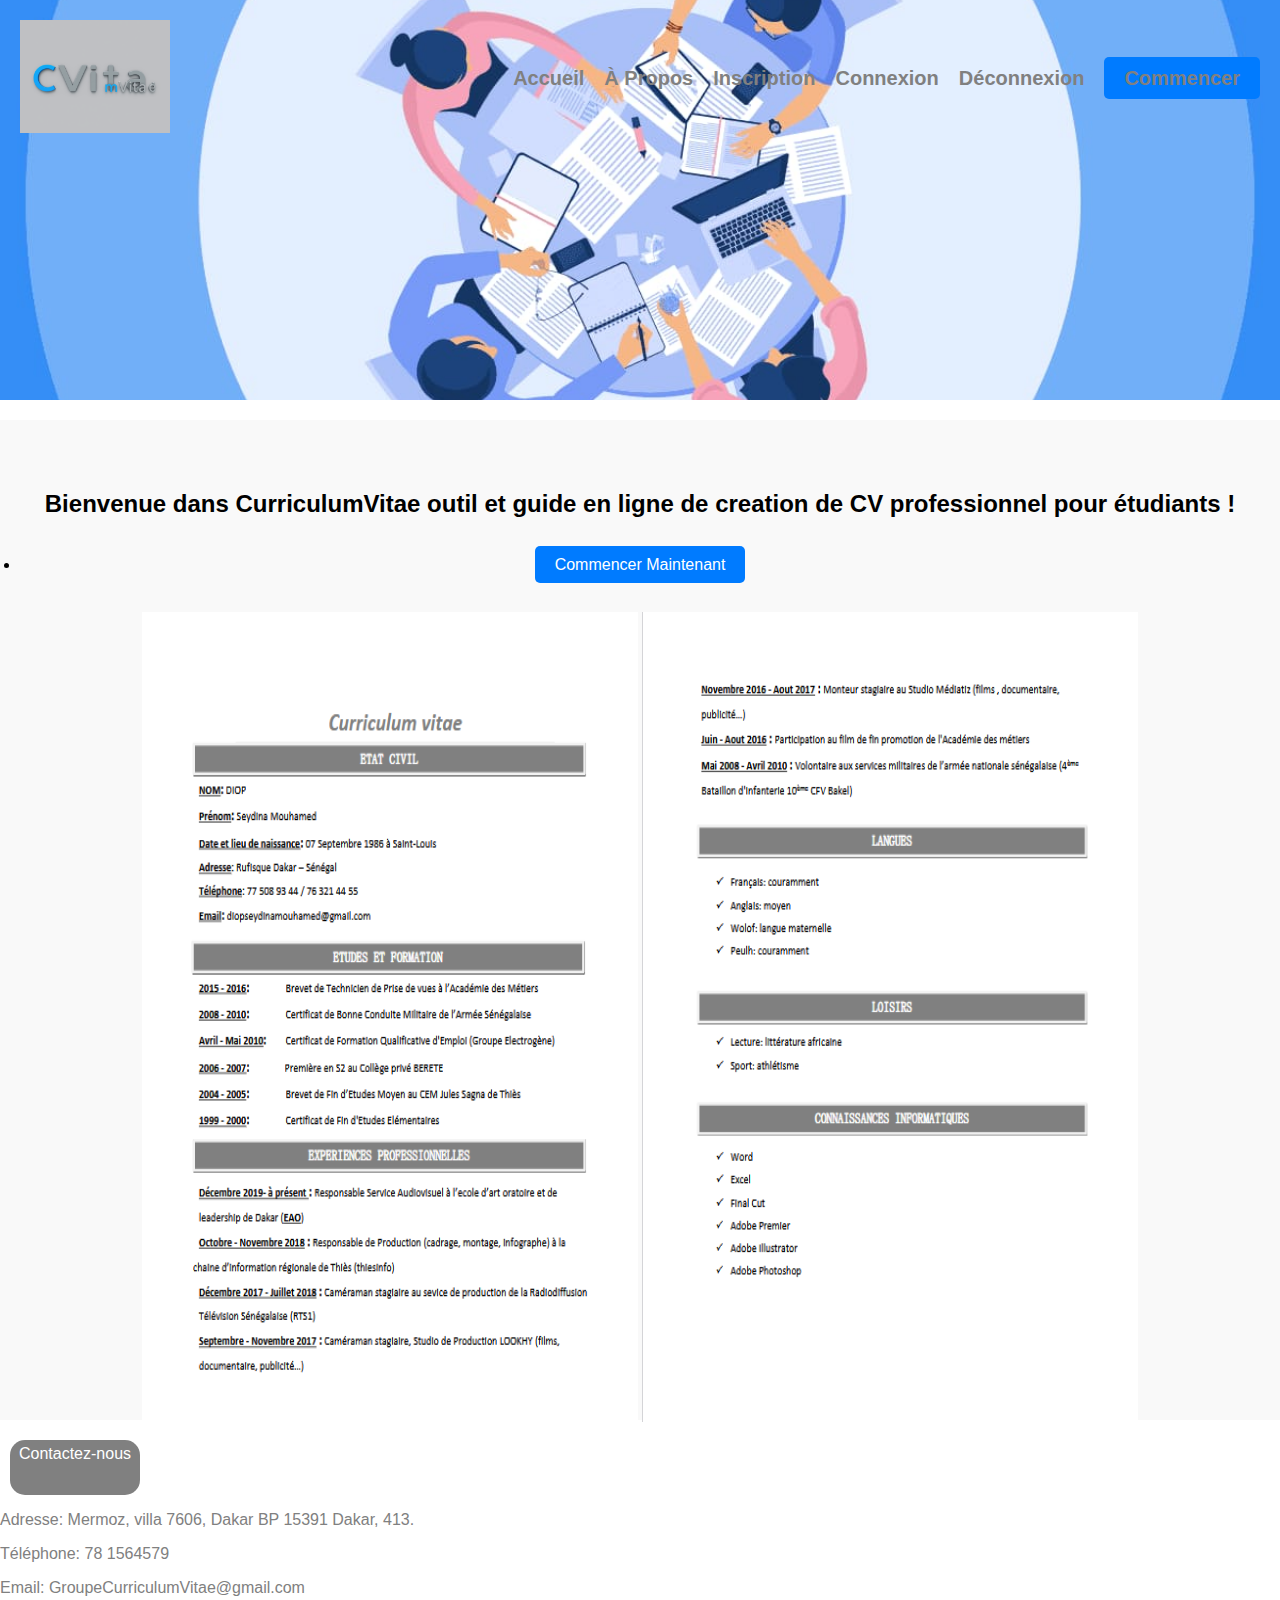
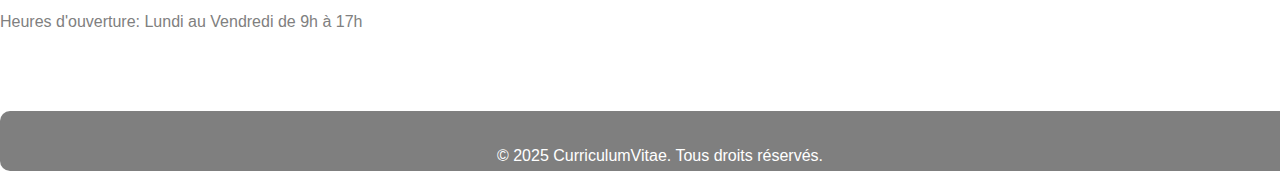
<file: index.html>
<!DOCTYPE html>
<html lang="fr">
<head>
    <meta charset="UTF-8">
    <meta name="viewport" content="width=device-width, initial-scale=1.0">
    <title>CurriculumVitae - Page d'Accueil</title>
    <link rel="stylesheet" href="cv.css">
</head>
<body>

<header>
    <div class="header-content">
        <div class="logo">
            <img src="images/logo.png" alt="Logo" class="logo-image"> <!-- Assurez-vous de mettre le bon chemin -->
        </div>
        <nav class="navbar">
            <ul>
                <li><a href="index.html">Accueil</a></li>
                <li><a href="Apropos.html">À Propos</a></li>
                <li><a href="inscription.html">Inscription</a></li>
                <li><a href="login.html">Connexion</a></li>
                <li><a href="logout.html">Déconnexion</a></li>
                <li><a href="genererCV.html"class="btn">Commencer</a></li>
            </ul>
        </nav>
    </div>
</header>

<main class="main-content">
    <section class="hero">
        
    <h2>Bienvenue dans CurriculumVitae outil et guide en ligne de creation de CV professionnel pour étudiants  !</h2><br>
        <li><a href="genererCV.html" class="btn">Commencer Maintenant</a></li>
        <br>
        <img src="images\cv1.png" alt="Exemple de CV1">
        <img src="images\cv2.png" alt="Exemple de CV2">
        <br>
        
    </section>
    <div class="contact">
        <h3></h3><p style="color: white;background-color: gray;border-radius: 15px;height:  45px;width: 120px; margin: 10px;border: none;text-align: center;align-items: center;padding: 5px;">Contactez-nous</p>
        <p style="color: grey;">Adresse: Mermoz, villa 7606, Dakar BP 15391 Dakar, 413.</p>
        <p style="color: grey;">Téléphone: 78 1564579</p>
        <p style="color: grey;">Email: GroupeCurriculumVitae@gmail.com</p>
        <p style="color: grey;">Heures d'ouverture: Lundi au Vendredi de 9h à 17h</p>
    </div>
</main>

<footer>
    <p>&copy; 2025 CurriculumVitae. Tous droits réservés.</p>
</footer>

</body>
</html>
</file>
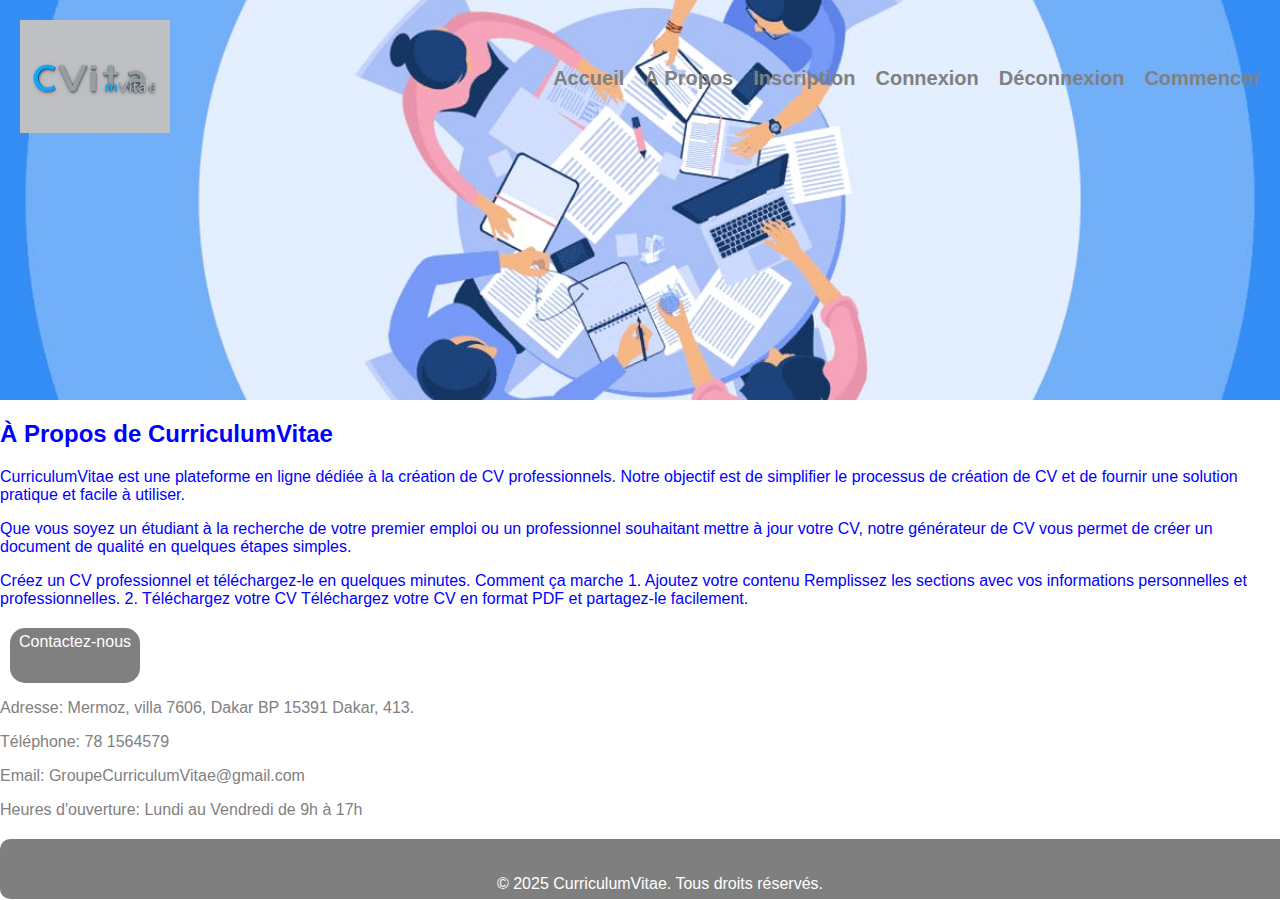
<file: Apropos.html>
<!DOCTYPE html>
<html lang="fr">
<head>
    <meta charset="UTF-8">
    <meta name="viewport" content="width=device-width, initial-scale=1.0">
    <title>À Propos - CurriculumVitae</title>
    <link rel="stylesheet" href="cv.css">
</head>
<body>

<header>
    <div class="header-content">
        <div class="logo">
            <img src="images/logo.png" alt="Logo" class="logo-image">
        </div>
        <div class="navbar-container">
            <nav class="navbar">
                <ul>
                    <li><a href="index.html">Accueil</a></li>
                    <li><a href="Apropos.html">À Propos</a></li>
                    <li><a href="inscription.html">Inscription</a></li>
                    <li><a href="login.html">Connexion</a></li>
                    <li><a href="logout.html">Déconnexion</a></li>
                    <li><a href="genererCV.html">Commencer</a></li>
                </ul>
            </nav>
        </div>
    </div>
</header>

<main>
    <h2>À Propos de CurriculumVitae</h2>
    <p>CurriculumVitae est une plateforme en ligne dédiée à la création de CV professionnels. Notre objectif est de simplifier le processus de création de CV et de fournir une solution pratique et facile à utiliser.</p>
    <p>Que vous soyez un étudiant à la recherche de votre premier emploi ou un professionnel souhaitant mettre à jour votre CV, notre générateur de CV vous permet de créer un document de qualité en quelques étapes simples.</p>
    <p>Créez un CV professionnel et téléchargez-le en quelques minutes.
        Comment ça marche
        1. Ajoutez votre contenu
        Remplissez les sections avec vos informations personnelles et professionnelles.
        2. Téléchargez votre CV
        Téléchargez votre CV en format PDF et partagez-le facilement.</p>
</main>

<div class="contact"> 
    <p style="color: white;background-color: gray;border-radius: 15px;height:  45px;width: 120px; margin: 10px;border: none;text-align: center;align-items: center;padding: 5px;">Contactez-nous</p>
    <p style="color: grey;">Adresse: Mermoz, villa 7606, Dakar BP 15391 Dakar, 413.</p>
    <p style="color: grey;">Téléphone: 78 1564579</p>
    <p style="color: grey;">Email: GroupeCurriculumVitae@gmail.com</p>
    <p style="color: grey;">Heures d'ouverture: Lundi au Vendredi de 9h à 17h</p>
</div>

<footer>
    <p>&copy; 2025 CurriculumVitae. Tous droits réservés.</p>
</footer>

</body>
</html>
</file>
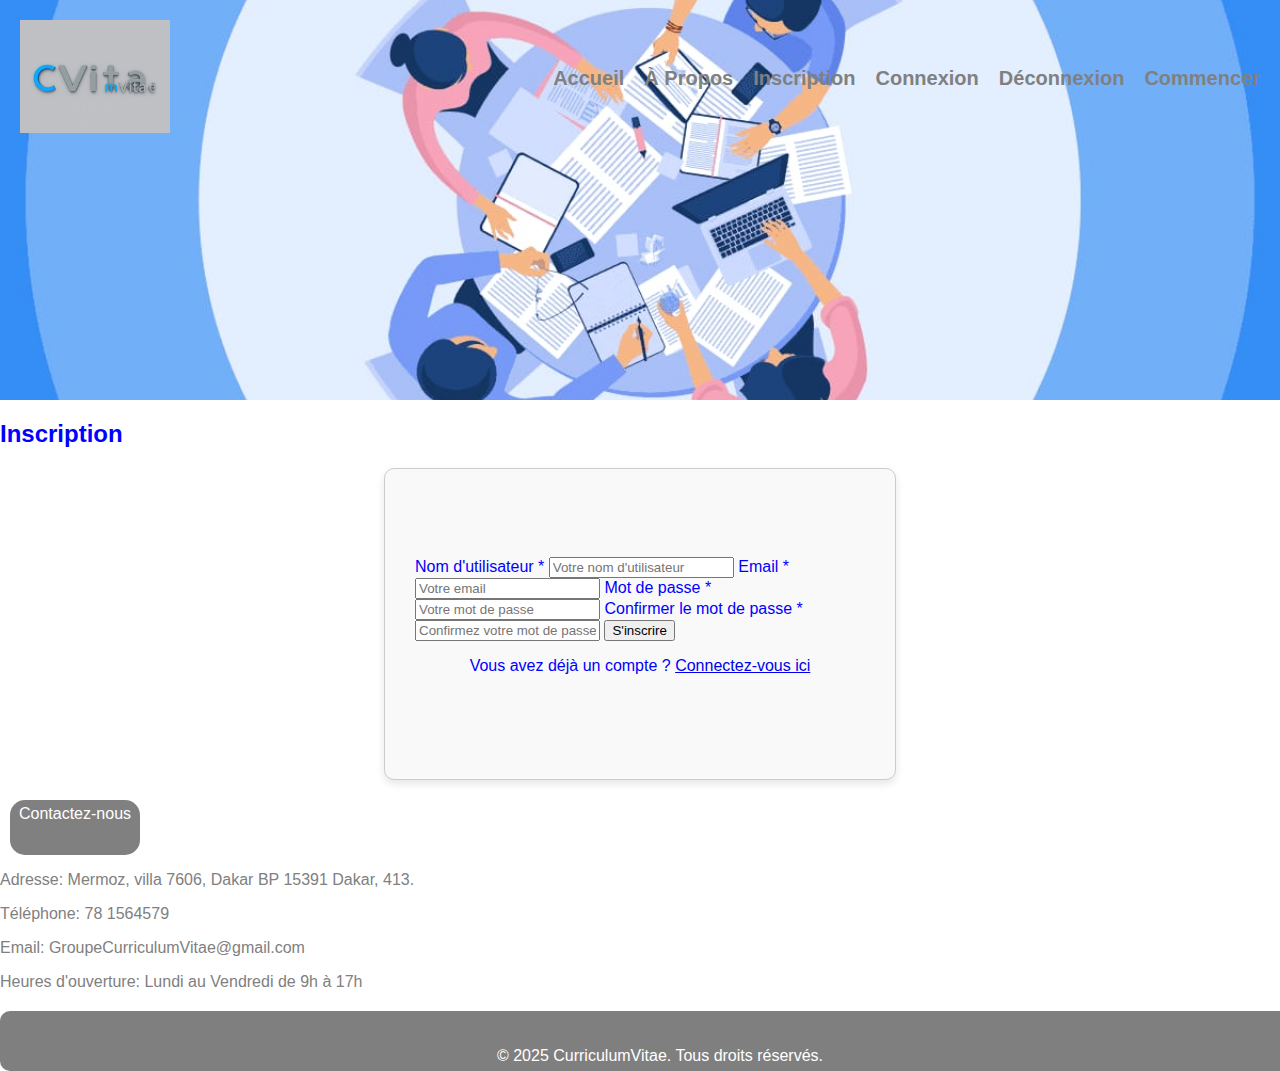
<file: inscription.html>
<!DOCTYPE html>
<html lang="fr">
<head>
    <meta charset="UTF-8">
    <meta name="viewport" content="width=device-width, initial-scale=1.0">
    <title>Inscription - CurriculumVitae</title>
    <link rel="stylesheet" href="cv.css">
</head>
<body>

<header>
    <div class="header-content">
        <div class="logo">
            <img src="images/logo.png" alt="Logo" class="logo-image"> <!-- Assurez-vous de mettre le bon chemin -->
          
        </div>
        <nav class="navbar">
            <ul>
                <li><a href="index.html">Accueil</a></li>
                <li><a href="Apropos.html">À Propos</a></li>
                <li><a href="inscription.html">Inscription</a></li>
                <li><a href="login.html">Connexion</a></li>
                <li><a href="logout.html">Déconnexion</a></li>
                <li><a href="genererCV.html" class="bnt">Commencer</a></li>
            </ul>
        </nav>
    </div>
</header>

<main>
    <h2>Inscription</h2>
    <div class="registration-container">
        <form id="registration-form">
            <label for="username">Nom d'utilisateur *</label>
            <input type="text" id="username" placeholder="Votre nom d'utilisateur" required>

            <label for="email">Email *</label>
            <input type="email" id="email" placeholder="Votre email" required>

            <label for="password">Mot de passe *</label>
            <input type="password" id="password" placeholder="Votre mot de passe" required>

            <label for="confirm-password">Confirmer le mot de passe *</label>
            <input type="password" id="confirm-password" placeholder="Confirmez votre mot de passe" required>

            <button type="submit">S'inscrire</button>
        </form>
        <p>Vous avez déjà un compte ? <a href="login.html">Connectez-vous ici</a></p>
    </div>
    <div class="contact"> 
        <p style="color: white;background-color: gray;border-radius: 15px;height:  45px;width: 120px; margin: 10px;border: none;text-align: center;align-items: center;padding: 5px;">Contactez-nous</p>
        <p style="color: grey;">Adresse: Mermoz, villa 7606, Dakar BP 15391 Dakar, 413.</p>
        <p style="color: grey;">Téléphone: 78 1564579</p>
        <p style="color: grey;">Email: GroupeCurriculumVitae@gmail.com</p>
        <p style="color: grey;">Heures d'ouverture: Lundi au Vendredi de 9h à 17h</p>
    </div>
</main>

<footer>
    <p>&copy; 2025 CurriculumVitae. Tous droits réservés.</p>
</footer>

</body>
</html>
</file>
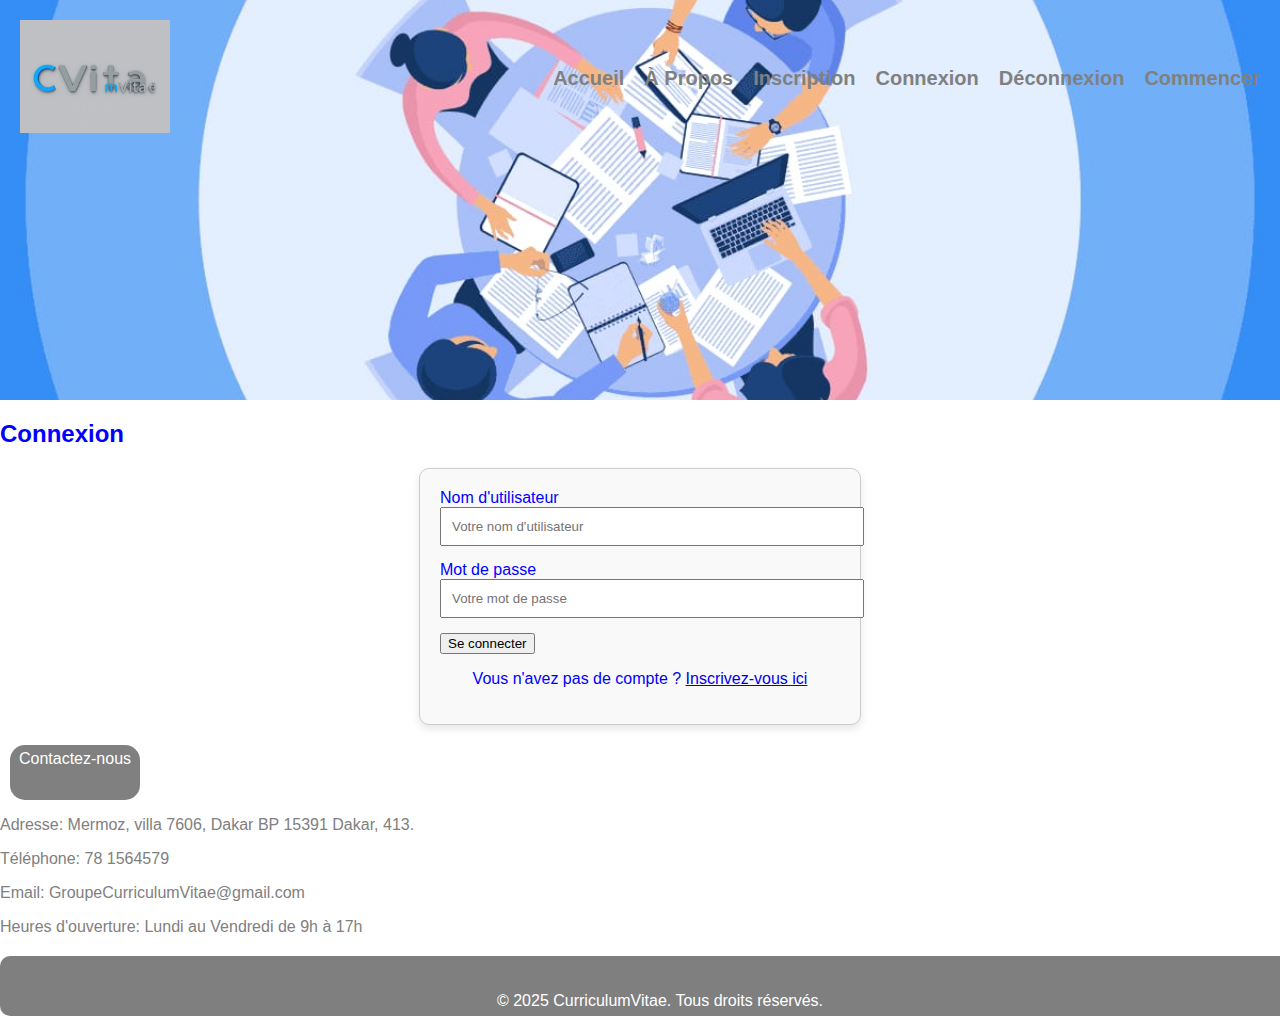
<file: login.html>
<!DOCTYPE html>
<html lang="fr">
<head>
    <meta charset="UTF-8">
    <meta name="viewport" content="width=device-width, initial-scale=1.0">
    <title>Connexion - CurriculumVitae</title>
    <link rel="stylesheet" href="cv.css">
</head>
<body>

<header>
    <div class="header-content">
        <div class="logo">
            <img src="images/logo.png" alt="Logo" class="logo-image"> <!-- Assurez-vous de mettre le bon chemin -->
        
        </div>
        <div class="navbar-container">
            <nav class="navbar">
                <ul>
                    <li><a href="index.html">Accueil</a></li>
                    <li><a href="Apropos.html">À Propos</a></li>
                    <li><a href="inscription.html">Inscription</a></li>
                    <li><a href="login.html">Connexion</a></li>
                    <li><a href="logout.html">Déconnexion</a></li>
                    <li><a href="genererCV.html" class="bnt">Commencer</a></li>
                </ul>
            </nav>
        </div>
    </div>
</header>

<main>
    <h2>Connexion</h2>
    <div class="login-container">
        <form id="login-form">
            <label for="username">Nom d'utilisateur</label>
            <input type="text" id="username" placeholder="Votre nom d'utilisateur" required>

            <label for="password">Mot de passe</label>
            <input type="password" id="password" placeholder="Votre mot de passe" required>

            <button type="submit">Se connecter</button>
        </form>
        <p>Vous n'avez pas de compte ? <a href="inscription.html">Inscrivez-vous ici</a></p>
    </div>
    <div class="contact"> 
        <p style="color: white;background-color: gray;border-radius: 15px;height:  45px;width: 120px; margin: 10px;border: none;text-align: center;align-items: center;padding: 5px;">Contactez-nous</p>
        <p style="color: grey;">Adresse: Mermoz, villa 7606, Dakar BP 15391 Dakar, 413.</p>
        <p style="color: grey;">Téléphone: 78 1564579</p>
        <p style="color: grey;">Email: GroupeCurriculumVitae@gmail.com</p>
        <p style="color: grey;">Heures d'ouverture: Lundi au Vendredi de 9h à 17h</p>
    </div>
</main>

<footer>
    <p>&copy; 2025 CurriculumVitae. Tous droits réservés.</p>
</footer>

</body>
</html>
</file>
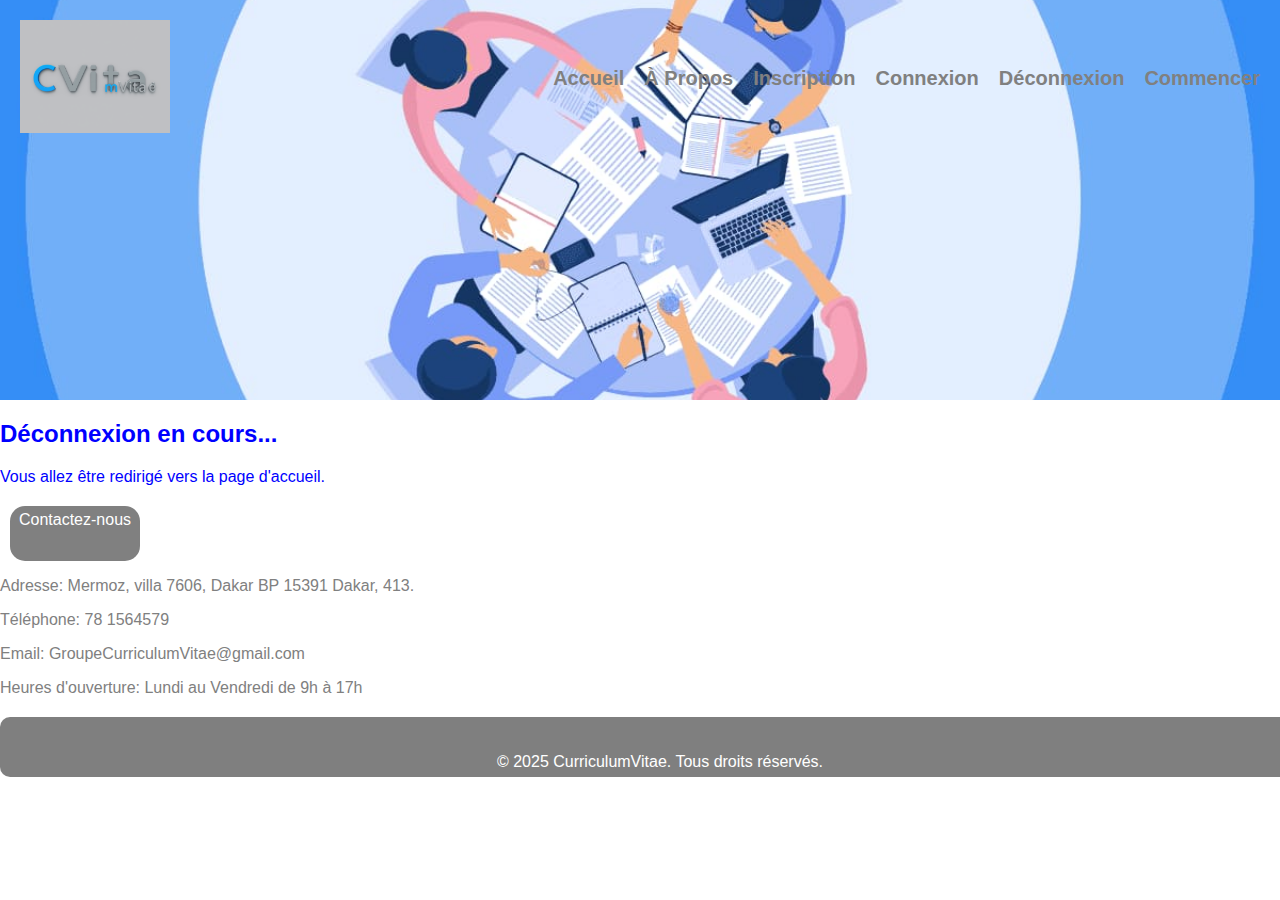
<file: logout.html>
<!DOCTYPE html>
<html lang="fr">
<head>
    <meta charset="UTF-8">
    <meta name="viewport" content="width=device-width, initial-scale=1.0">
    <title>Déconnexion - CurriculumVitae</title>
    <link rel="stylesheet" href="cv.css">
    
</head>
<body onload="logout()">

<header>
    <div class="header-content">
        <div class="logo">
            <img src="images/logo.png" alt="Logo" class="logo-image"> <!-- Assurez-vous de mettre le bon chemin -->
           
        </div>
        <div class="navbar-container">
            <nav class="navbar">
                <ul>
                    <li><a href="index.html">Accueil</a></li>
                    <li><a href="Apropos.html">À Propos</a></li>
                    <li><a href="inscription.html">Inscription</a></li>
                    <li><a href="login.html">Connexion</a></li>
                    <li><a href="logout.html">Déconnexion</a></li>
                    <li><a href="genererCV.html" class="bnt">Commencer</a></li>
                </ul>
            </nav>
        </div>
    </div>
</header>

<main>
    <h2>Déconnexion en cours...</h2>
    <p>Vous allez être redirigé vers la page d'accueil.</p>
</main>

<div class="contact"> 
    <h3></h3><p style="color: white;background-color: gray;border-radius: 15px;height:  45px;width: 120px; margin: 10px;border: none;text-align: center;align-items: center;padding: 5px;">Contactez-nous</p>
    <p style="color: grey;">Adresse: Mermoz, villa 7606, Dakar BP 15391 Dakar, 413.</p>
    <p style="color: grey;">Téléphone: 78 1564579</p>
    <p style="color: grey;">Email: GroupeCurriculumVitae@gmail.com</p>
    <p style="color: grey;">Heures d'ouverture: Lundi au Vendredi de 9h à 17h</p>
</div>   

<footer>
    <p>&copy; 2025 CurriculumVitae. Tous droits réservés.</p>
</footer>
<script src="cv.js"></script>
</body>
</html>
</file>
<file: cv.css>
body {
    font-family: Arial, sans-serif;
    color: blue; /* Couleur du texte */
    margin: 0;
    padding: 0;
    width: 100%;
    height: auto; /* Changer à auto pour permettre à la page de s'étendre avec le contenu */
    min-height: 100vh; /* Assurez-vous que le corps prend au moins la hauteur de la fenêtre */
}

header {
    background-image: url('images/image01.jpg'); /* Image de fond pour l'en-tête */
    background-size: cover; /* S'assure que l'image couvre tout l'espace */
    background-position: center; /* Centre l'image dans l'en-tête */
    height: 400px; /* Augmentez la hauteur selon vos besoins */
    padding: 0; /* Supprimez le padding pour que l'image soit pleine */
    margin: 0; /* Supprimez la marge pour que l'image soit pleine */
    position: relative; /* Positionnement relatif pour le contenu */
}


.header-content {
    display: flex;
    justify-content: space-between; /* Espace entre le logo et la navigation */
    align-items: center;
    padding: 20px;
}

.logo-image {
    width: 150px; /* Augmentez la taille du logo */
    height: auto;
    animation: bounce 2s infinite; /* Animation pour le logo */
    margin-right: 20px; /* Espacement à droite du logo */
}

@keyframes bounce {
    0%, 20%, 50%, 80%, 100% {
        transform: translateY(0);
    }
    40% {
        transform: translateY(-10px);
    }
    60% {
        transform: translateY(-5px);
    }
}

.main-content {
    text-align: center;
    margin-top: 20px;
    padding-bottom: 60px; /* Ajoutez un padding pour éviter que le contenu soit caché par le footer */
}

h2 {
    font-size: 1.5em;
}

.navbar ul {
    display: flex; /* Utilise flexbox pour la navigation */
    list-style-type: none; /* Supprime les puces */
    margin: 0; /* Supprime la marge par défaut */
    padding: 0; /* Supprime le padding par défaut */
}

.navbar li {
    margin-left: 20px; /* Espace entre les éléments de la navigation */
}

.navbar a {
    color: grey; /* Couleur du texte */
    text-decoration: none;
    font-weight: bold;
    transition: color 0.3s ease; /* Transition pour un effet de survol */
    font-size: 20px;

}

.navbar a:hover {
    text-decoration: underline;
}


.login-container {
    display: flex;
    flex-direction: column;
    align-items: center; /* Centre les éléments horizontalement */
    justify-content: center; /* Centre les éléments verticalement */
    margin: 20px auto; /* Marge automatique pour centrer le conteneur */
    width: 400px; /* Largeur fixe pour le formulaire */
    padding: 20px;
    background-color: #f9f9f9; /* Couleur de fond */
    border: 1px solid #ccc; /* Bordure */
    border-radius: 10px; /* Coins arrondis */
    box-shadow: 0 4px 8px rgba(0, 0, 0, 0.1); /* Ombre */
}

#login-form label {
    margin-top: 10px; /* Espace entre les labels et les champs */
}

#login-form input {
    margin-bottom: 15px; /* Espace entre les champs de saisie */
    padding: 10px; /* Espacement interne pour les champs */
    width: 100%; /* Prend toute la largeur du conteneur */
}
.contact {
    text-align: left; /* Aligner à gauche */
    margin: 20px 0;
}

.container.left-aligned {
    width: 66%; /* Ajustez la largeur selon vos besoins */
    max-width: 800px; /* Largeur maximale pour les grands écrans */
    height: auto; /* Hauteur automatique pour s'adapter au contenu */
    margin-left: 20px; /* Espace à gauche */
    padding: 20px; /* Espacement interne */
    background-color: #f9f9f9; /* Couleur de fond pour la démarcation */
    border: 1px solid #ccc; /* Bordure pour délimiter */
    border-radius: 10px; /* Coins arrondis */
    box-shadow: 0 4px 8px rgba(0, 0, 0, 0.1); /* Ombre pour un effet de profondeur */
    float: left; /* Alignement à gauche */
    overflow-y: auto; /* Ajoutez une barre de défilement verticale si nécessaire */
}


.hero {
    color: #000;
    text-align: center;
    padding: 50px 20px;
    height: 100vh;
    background: #f9f9f9;
}

.hero h1 {
    font-size: 3em;
    margin-bottom: 20px;
}

.hero p {
    font-size: 1.5em;
    margin-bottom: 20px;
}
.hero img {
    width: 40%;
    height: 90vh;
    margin-top: 20px;
    left: 50%;
}
.btn {
    background: #007bff;
    color: white;
    padding: 10px 20px;
    text-decoration: none;
    border-radius: 5px;
}

.main-content {
    overflow: auto; /* Pour s'assurer que le conteneur englobe les éléments flottants */
}
.registration-container {
    display: flex; /* Utiliser flexbox pour aligner les éléments */
    flex-direction: column; /* Aligner les éléments verticalement */
    align-items: center; /* Centre les éléments horizontalement */
    justify-content: center; /* Centre les éléments verticalement */
    margin: 20px auto; /* Marge automatique pour centrer le conteneur */
    width: 450px; /* Largeur fixe pour le formulaire */
    height: 250px;
    padding: 30px; /* Espacement interne */
    background-color: #f9f9f9; /* Couleur de fond */
    border: 1px solid #ccc; /* Bordure */
    border-radius: 10px; /* Coins arrondis */
    box-shadow: 0 4px 8px rgba(0, 0, 0, 0.1); /* Ombre */
}



footer {
    text-align: center;
    justify-content: center;
    padding: 20px;
    background-color: rgba(0, 0, 0, 0.5);
    color: white;
    position: relative; /* Changez à relative pour qu'il se déplace avec le contenu */
    width: 100%;
    bottom: 0;
    height: 20px;
    border-radius: 10px;
  
}

/* Animation d'apparition du texte */
@keyframes fadeIn {
    from {
        opacity: 0;
    }
    to {
        opacity: 1;
    }
}

.fade-in {
    animation: fadeIn 2s;
}
</file>
